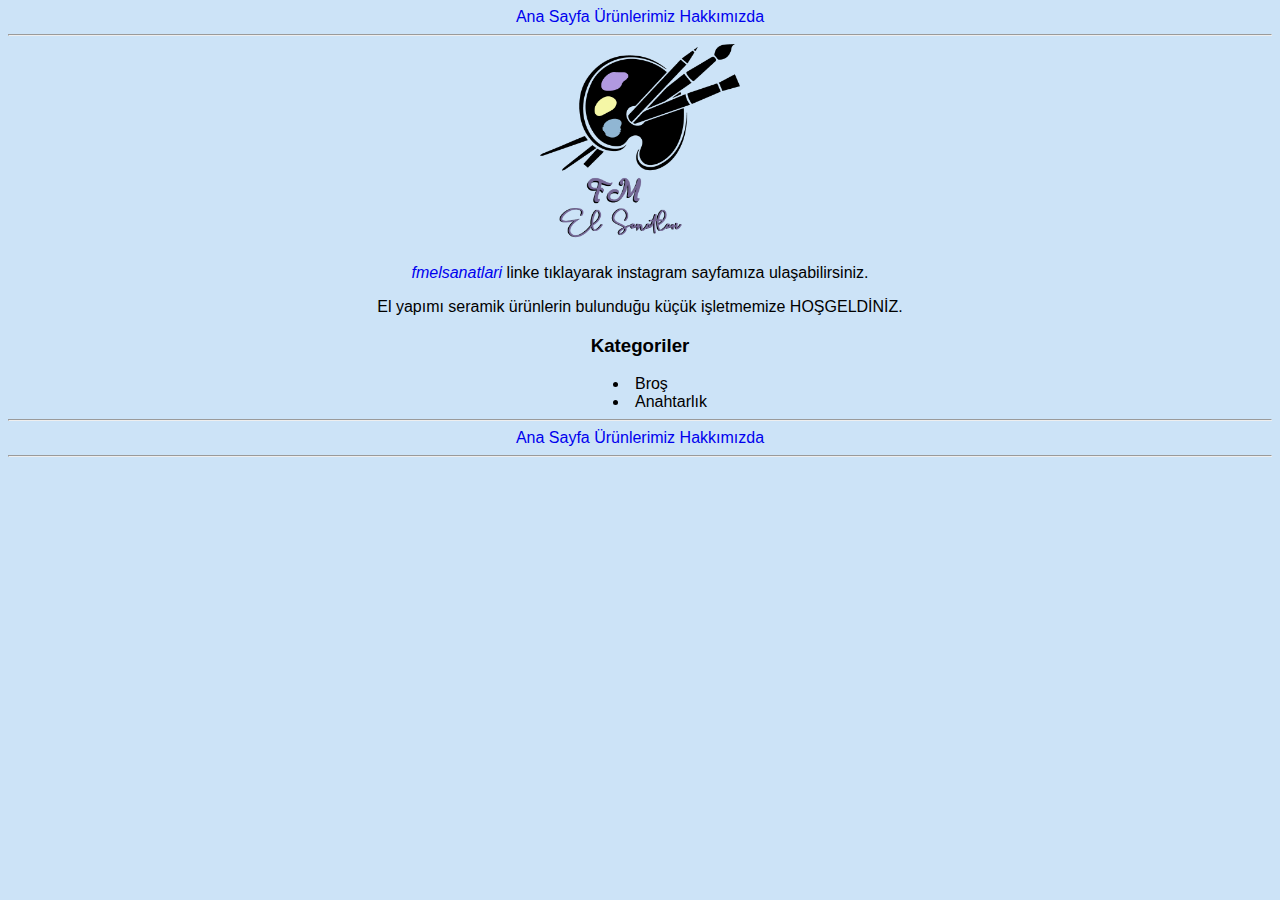
<file: Odev1/html/index.html>
<!DOCTYPE html>
<html lang="en">
<head>
    <meta charset="UTF-8">
    <meta http-equiv="X-UA-Compatible" content="IE=edge">
    <meta name="viewport" content="width=device-width, initial-scale=1.0">
    <title>Fm El Sanatları</title>

    <link rel="stylesheet" href="/Odev1/css/style.css">

    <style>
        body{
            background-color: rgb(204, 227, 247);
        }
    </style>
    
</head>
<body>
        <!-- Header - Start -->
        <!-- Navbar - Start -->
        <nav class="center ">
            <a href="index.html">Ana Sayfa</a>
            <a href="products.html">Ürünlerimiz</a>
            <a href="about-us.html">Hakkımızda</a>
        </nav>
        <!-- Navbar - End -->
    <!-- Header - End -->
<hr>
    <!-- Content - Start -->
    <section>
        <!-- Articles - Start -->
        <article>
            <div class="center">
                <a href="https://www.instagram.com/fmelsanatlari/">
                    <img src="/Odev1/img/fmelsanatlari.png" alt="Fm El Sanatları" width="200px" height="200px" >
                </a>
            </div>
            <p class="center">
                <a href="https://www.instagram.com/fmelsanatlari/">
                    <i>fmelsanatlari</i>
                </a>
                linke tıklayarak instagram sayfamıza ulaşabilirsiniz.
            </p>

            <p class="center">El yapımı seramik ürünlerin bulunduğu küçük işletmemize HOŞGELDİNİZ.</p>  
        </article>
        <article>
            <h3 class="center">Kategoriler</h3>
            <ul class="licenter center">
                <li>Broş</li>
                <li>Anahtarlık</li>
            </ul>        
        </article>
        <!-- Articles - End -->
    </section>
    <!-- Content - End -->
<hr>
    <!-- Footer - Start -->
    <footer>
        <nav class="center">
            <a href="index.html">Ana Sayfa</a>
            <a href="products.html">Ürünlerimiz</a>
            <a href="about-us.html">Hakkımızda</a>
        </nav>
    </footer>
    <hr>
    <!-- Footer- End -->

    
</body>
</html>
</file>
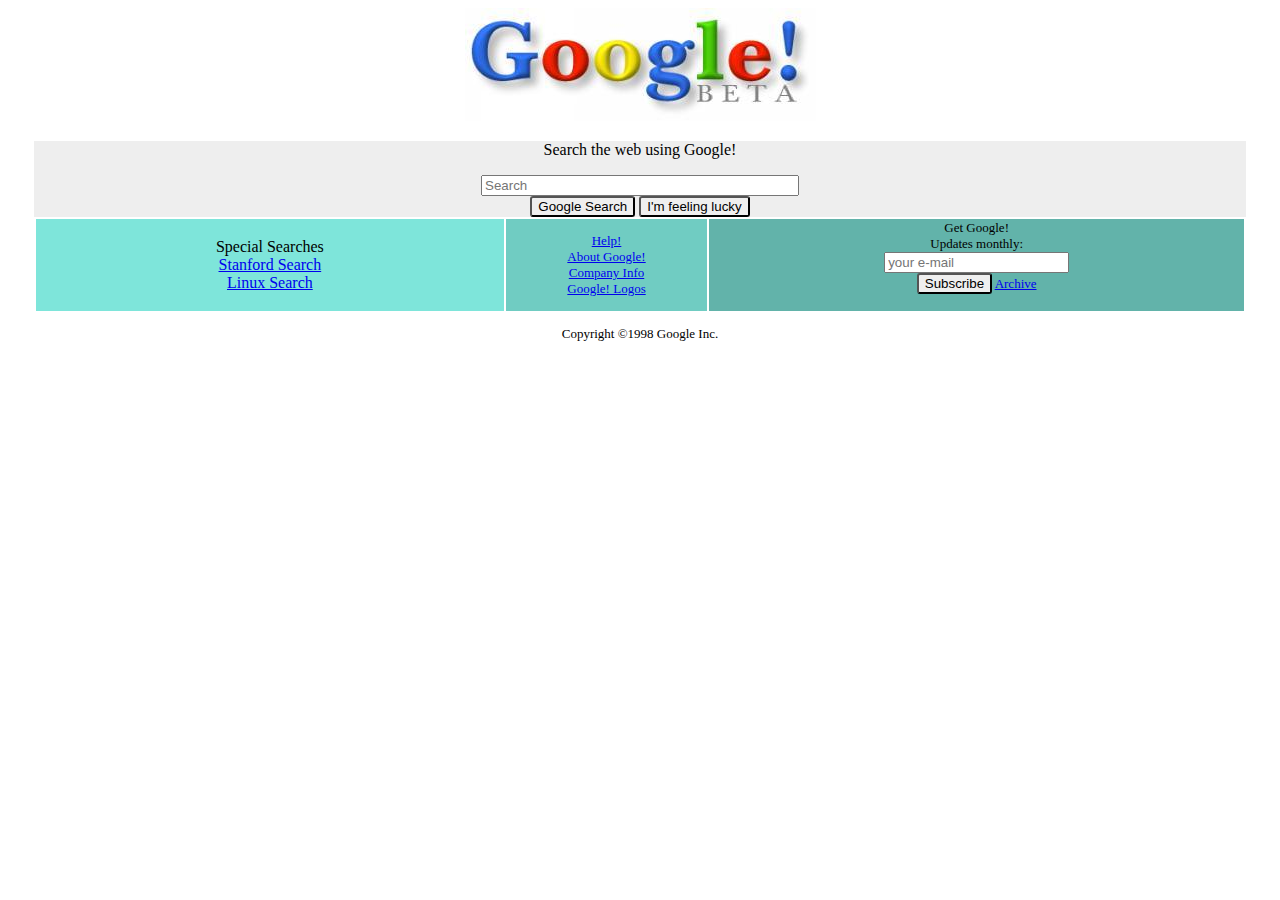
<file: Odev2/google.html>
<!DOCTYPE html>
<html lang="en">
<head>
    <meta charset="UTF-8">
    <meta http-equiv="X-UA-Compatible" content="IE=edge">
    <meta name="viewport" content="width=device-width, initial-scale=1.0">
    <title>Google</title>

    <link rel="stylesheet" href="style.css">

    <style>
        .center{
            text-align: center;
        }

    </style>
    
</head>
<body>

     <!-- Header - Start -->
        <!-- Navbar - Start -->
        <nav>
            <header>
                <div class="center">
                    <img src="google.jpg" alt="Google">
                </div>
            </header>
        </nav>
        <!-- Navbar - End -->
    <!-- Header - End -->

    <!-- Content - Start -->

        <!-- Articles - Start -->
        <section>
            <article class="center box1">
                <p>Search the web using Google!</p>
                <input style="width: 310px;" type="text" placeholder="Search"><br>
                <button>Google Search</button> 
                <button>I'm feeling lucky</button>
            </article>

            <article >
                <table>
                    <tr class="center">
                        <td class="td-left">
                            <span>Special Searches</span><br>
                            <a href="#stanford.html">Stanford Search</a><br>
                            <a href="#linux.html">Linux Search</a><br>
                        </td>
                    
                        <td class="td-medium">
                            <a href="#help.html">Help!</a> <br>
                            <a href="#about.html">About Google!</a><br>
                            <a href="#info.html">Company Info</a><br>
                            <a href="#logos.html">Google! Logos</a><br>
                        </td>

                        <td class="td-right">
                            <span>Get Google!</span><br>
                            <span>Updates monthly: </span><br>
                            <input type="text" placeholder="your e-mail"><br>
                            <button>Subscribe</button> <a href="#archive.html">Archive</a> <br>
                            <br>
                        </td>
                    </tr>
                </table>
            </article>
        </section>
        <!-- Articles - End -->
   
    <!-- Content - End -->


    <!-- Footer - Start -->
    <footer>
        <article class="center">
            <p style="font-size: small;">Copyright ©1998 Google Inc.</p>
        </article>
    </footer>
    
    <!-- Footer- End -->


    
</body>
</html>
</file>
<file: Odev1/css/style.css>
.center{
    text-align: center;
}

body{
    background-color: rgb(241, 237, 181);
    font-family: 'Gill Sans', 'Gill Sans MT', Calibri, 'Trebuchet MS', sans-serif;
}

.licenter{
    list-style-position: inside;
    display: table; 
    text-align: left;
    margin: 0 auto;
}

a{
    text-decoration: none;
}

.purple{
    color: cornsilk;
    background-color: darkslateblue;
}
</file>
<file: Odev2/style.css>
.box1{
    background-color: rgb(189, 189, 189);
    background-color:#EEEEEE
}

button{
    border-radius: 3px;
}

html {
    margin-left: 2%;
    margin-right: 2%;
}

.td-left{
    background-color: #7EE5DA; 
    width:35%;
}

.td-medium{
    background-color:#70CCC2; 
    width: 15%; 
    font-size: small;
}

.td-right{
    background-color: #62B3AA; 
    width: 40%; 
    font-size: small;
}

table{
    min-width: 100%;
    margin: auto;
}
</file>
